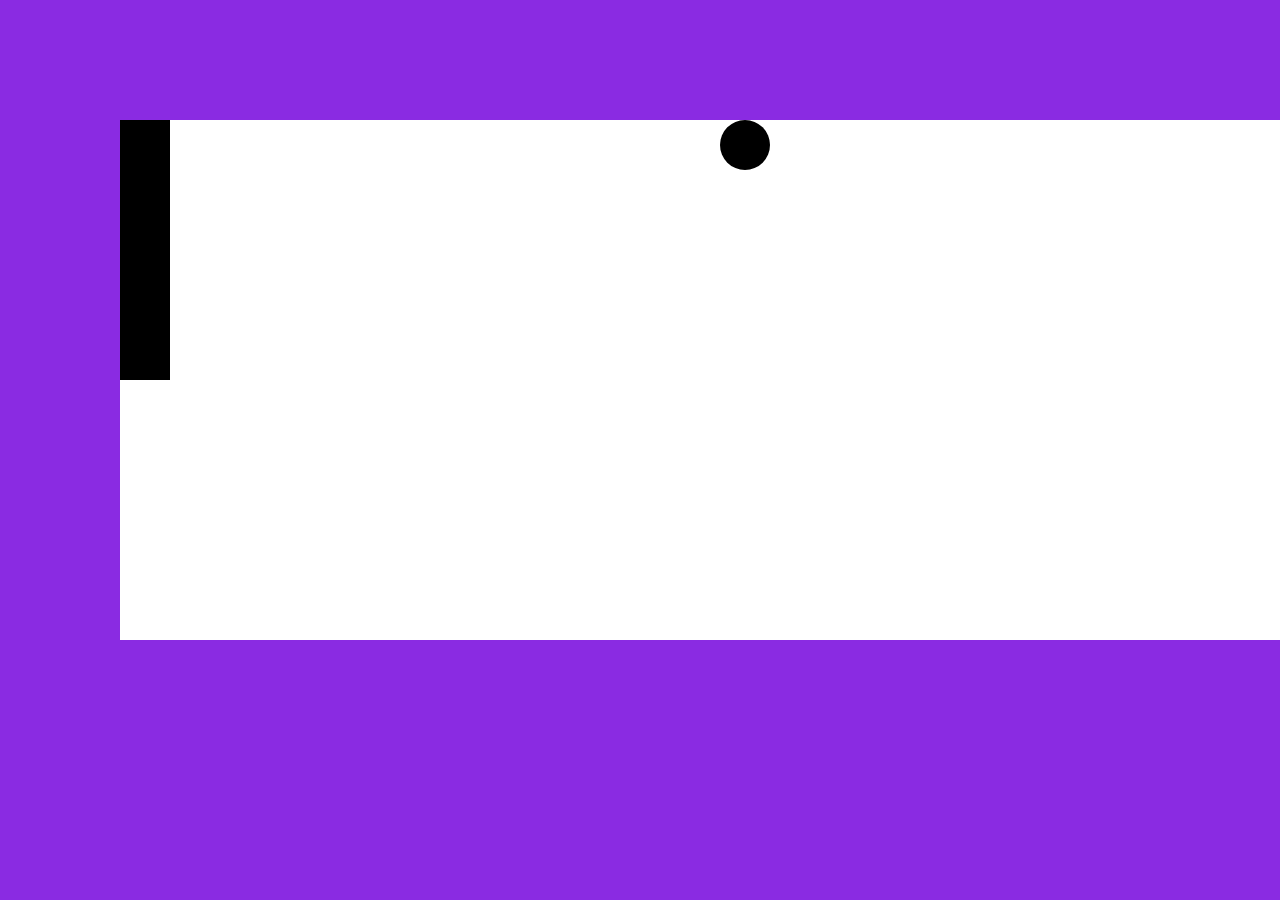
<file: index.html>
<!DOCTYPE html>
<html lang="en">
  <head>
    <meta charset="UTF-8" />
    <meta name="viewport" content="width=device-width, initial-scale=1.0" />
    <link rel="stylesheet" href="style.css" />
    <title>Ping Pong Animation</title>
  </head>
  <body>
    <div class="blocks">
      <div class="block">
        <div class="block1"></div>
        <div class="pingball"></div>
        <div class="block2"></div>
      </div>
    </div>
  </body>
</html>
</file>
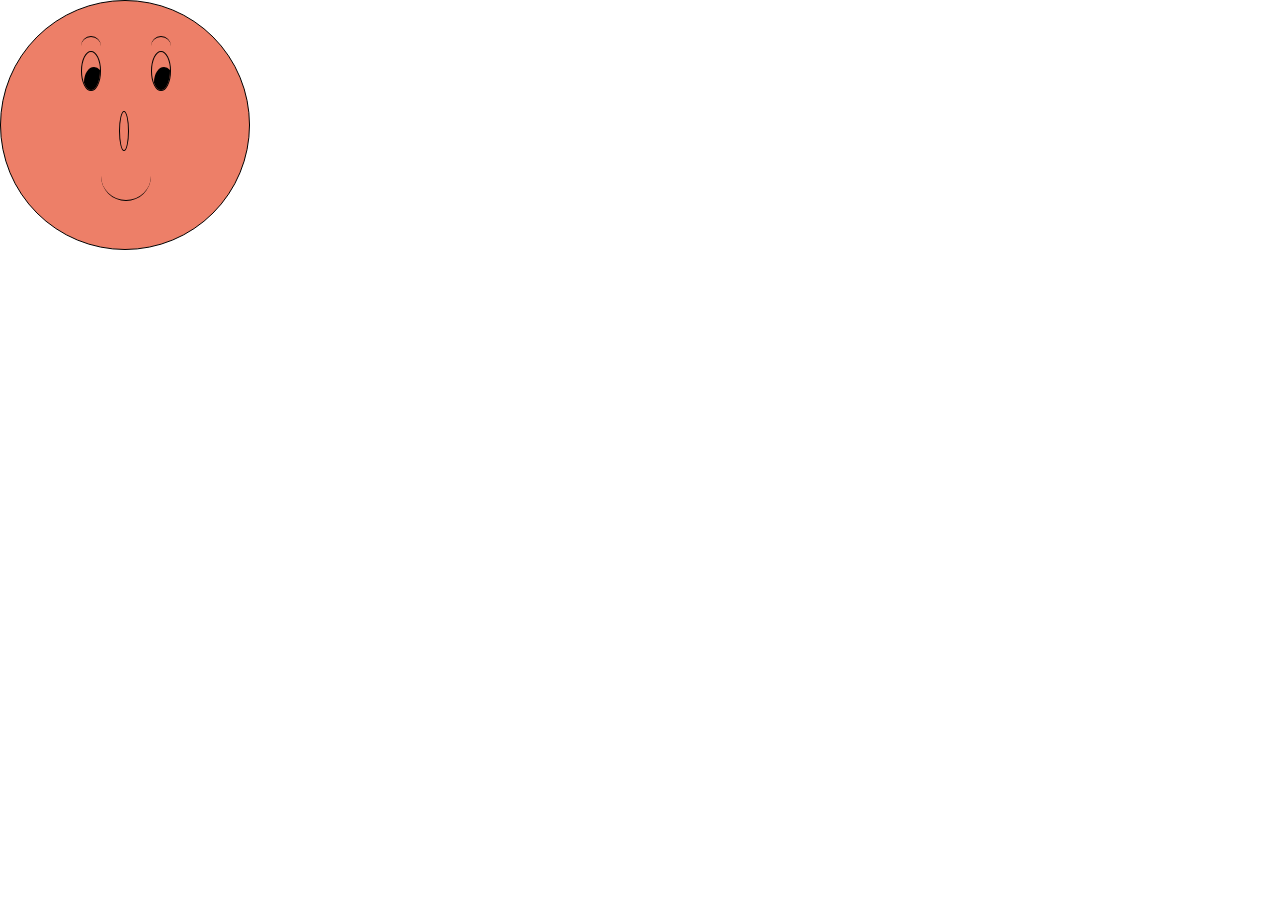
<file: face.html>
<!DOCTYPE html>
<html lang="en">
  <head>
    <meta charset="UTF-8" />
    <meta name="viewport" content="width=device-width, initial-scale=1.0" />
    <link rel="stylesheet" href="face.css" />
    <title>Document</title>
  </head>
  <body>
    <div class="faces">
      <div class="face">
        <div class="eyebrow eyebrow1"></div>
        <div class="eyebrow eyebrow2"></div>
        <div class="eyes">
          <div class="eye eye1"></div>
          <div class="eye eye2"></div>
          <div class="nose"></div>
          <div class="mouth"></div>
        </div>
      </div>
    </div>
  </body>
</html>
</file>
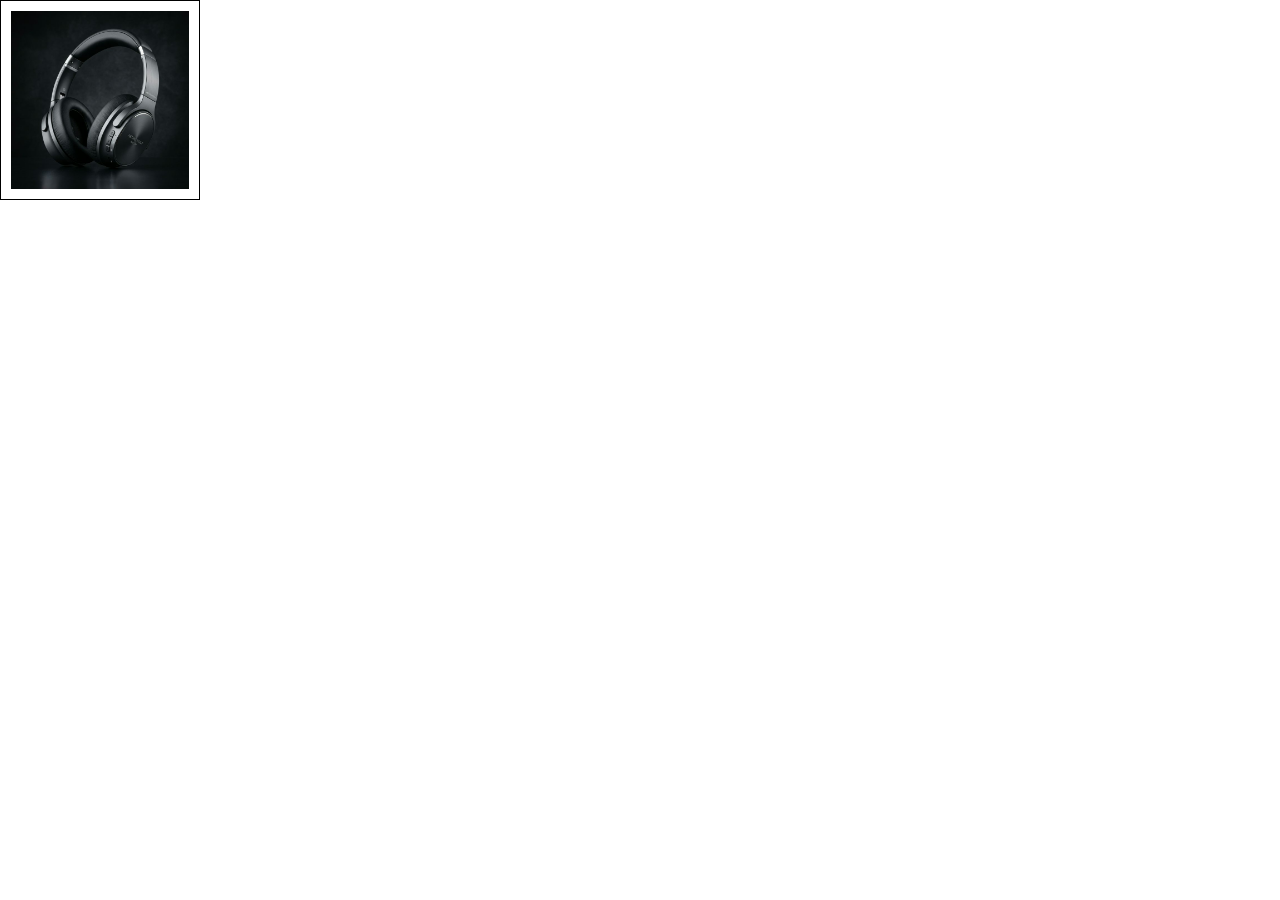
<file: photo.html>
<!DOCTYPE html>
<html lang="en">
  <head>
    <meta charset="UTF-8" />
    <meta name="viewport" content="width=device-width, initial-scale=1.0" />
    <link rel="stylesheet" href="photo.css" />
    <title>Document</title>
  </head>
  <body>
    <div class="box">
      <img src="airpods.jpg" alt="image" />
    </div>
  </body>
</html>
</file>
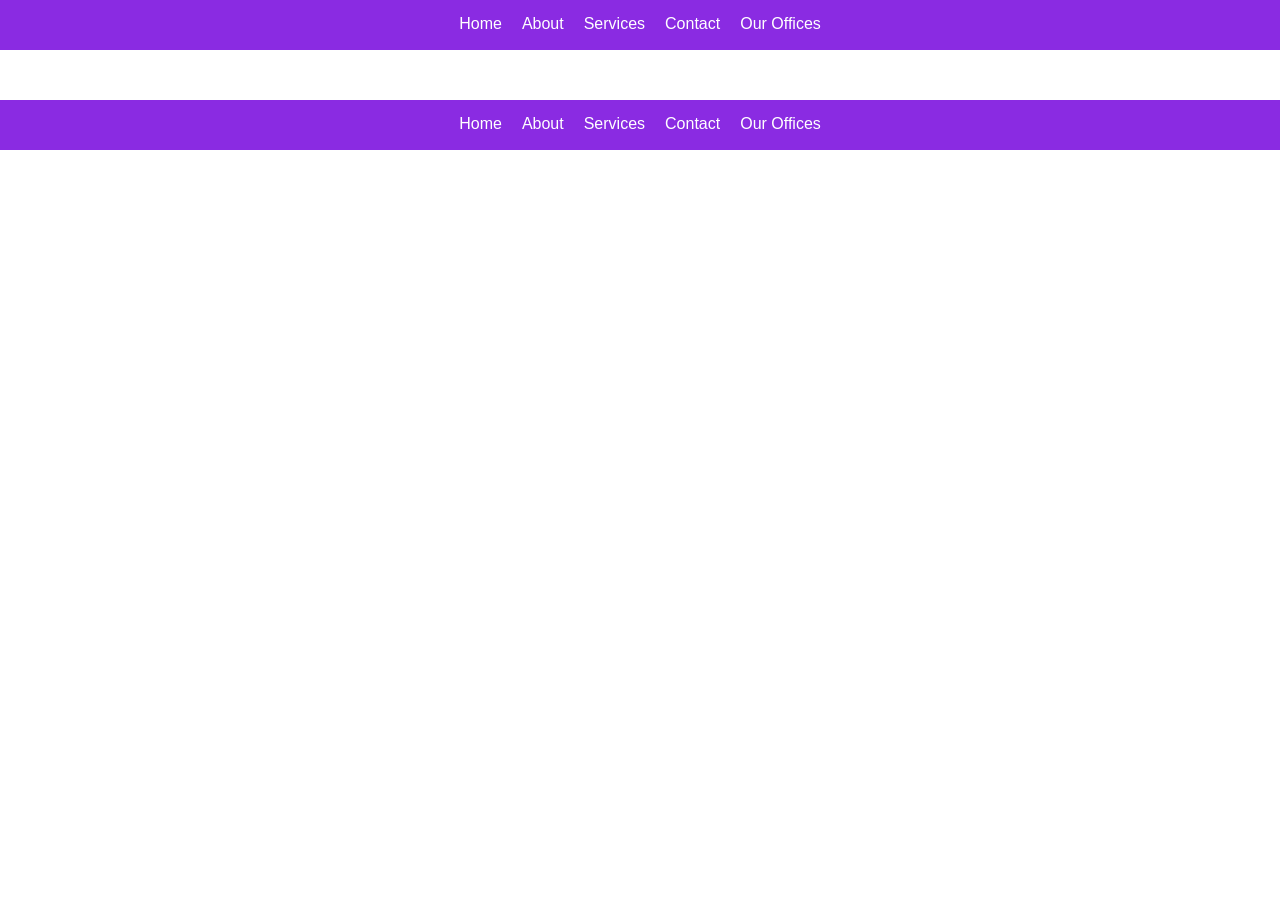
<file: transition.html>
<!DOCTYPE html>
<html lang="en">
  <head>
    <meta charset="UTF-8" />
    <meta name="viewport" content="width=device-width, initial-scale=1.0" />
    <link rel="stylesheet" href="transition.css" />
    <title>Document</title>
  </head>
  <body>
    <div class="boxes">
      <div class="box box1">
        <a href="">Home</a>
        <a href="">About</a>
        <a href="">Services</a>
        <a href="">Contact</a>
        <a href="">Our Offices</a>
      </div>
      <div class="box box2">
        <a href="">Home</a>
        <a href="">About</a>
        <a href="">Services</a>
        <a href="">Contact</a>
        <a href="">Our Offices</a>
      </div>
    </div>
  </body>
</html>
</file>
<file: style.css>
* {
  margin: 0;
  padding: 0;
  box-sizing: border-box;
  background-color: blueviolet;
}
.blocks {
  /* margin: 8% */
  padding: 120px;
}
.block {
  height: 520px;
  width: 1200px;
  background-color: #fff;
  position: relative;
}
.block1 {
  height: 260px;
  width: 50px;
  background-color: #000;
  animation-name: block1;
  animation-duration: 2s;
  animation-iteration-count: infinite;
  position: absolute;
  animation-timing-function: linear;
  animation-direction: alternate;
  position: absolute;
}
.block2 {
  height: 260px;
  width: 50px;
  background-color: #000;
  animation-name: block2;
  animation-duration: 2s;
  animation-iteration-count: infinite;
  position: absolute;
  animation-timing-function: linear;
  animation-direction: alternate;
  position: absolute;
}
.pingball {
  height: 50px;
  width: 50px;
  border-radius: 50%;
  background-color: #000;
  left: 50%;
  position: absolute;
  animation-name: ball;
  animation-duration: 3s;
  animation-iteration-count: infinite;
  animation-timing-function: linear;
  animation-direction: alternate;
}
@keyframes block1 {
  from {
    top: 0;
    right: 0;
  }
  to {
    top: 260px;
    right: 0;
  }
}
@keyframes block2 {
  from {
    bottom: 0;
    left: 0;
  }
  to {
    bottom: 260px;
    left: 0;
  }
}

@keyframes ball {
  from {
    left: calc(100% - 100px);
    top: 50%;
  }
  to {
    left: calc(100% - 1150px);
    top: 50%;
  }
}
</file>
<file: face.css>
* {
  margin: 0;
  padding: 0;
  box-sizing: border-box;
}
.face {
  height: 250px;
  width: 250px;
  background-color: rgb(237, 127, 104);
  border-radius: 50%;
  border: 1px solid black;
  position: absolute;
  animation-name: move;
  animation-duration: 2s;
  animation-iteration-count: 2;
  animation-timing-function: linear;
  animation-direction: alternate;
}
.eyebrow {
  width: 20px;
  height: 20px;
  position: absolute;
  border-top: 1px solid #000;
  border-radius: 50%;
  position: relative;
}
.eyebrow1 {
  position: absolute;
  top: 35px;
  left: 80px;
}
.eyebrow2 {
  position: absolute;
  top: 35px;
  left: 150px;
}
.eyes {
  position: relative;
}
.eye {
  height: 40px;
  width: 20px;
  border: 1px solid black;
}
.eye1 {
  position: absolute;
  border-radius: 50%;
  left: 80px;
  top: 50px;
  overflow: hidden;
  animation: eyewink 2s linear 1;
  animation-delay: 3s;
  transform-origin: bottom;
}
.eye2 {
  position: absolute;
  border-radius: 50%;
  left: 150px;
  top: 50px;
  overflow: hidden;
}
.eye1::before {
  content: "";
  height: 30px;
  width: 20px;
  border-radius: 50%;
  background-color: #000;
  position: absolute;
  top: 15px;
  left: 2px;
}
.eye2::before {
  content: "";
  height: 30px;
  width: 20px;
  border-radius: 50%;
  background-color: #000;
  position: absolute;
  top: 15px;
  left: 2px;
}
.nose {
  height: 40px;
  width: 10px;
  border: 1px solid black;
  position: absolute;
  border-radius: 50%;
  top: 110px;
  left: 118px;
}
.mouth {
  height: 50px;
  width: 50px;
  border-bottom: 1px solid black;
  position: absolute;
  border-radius: 50%;
  top: 150px;
  left: 100px;
}
@keyframes move {
  0% {
    top: 0;
    left: 0;
  }
  50% {
    transform: rotate(180deg);
    top: 0;
    left: calc(100% - 58%);
  }
  100% {
    transform: rotate(360deg);
    top: 0;
    left: calc(100% - 15%);
  }
}

@keyframes eyewink {
  0%,
  85% {
    transform: scaleY(1);
  }
  90% {
    transform: scaleY(0.1);
  }
  100% {
    transform: scaleY(1);
  }
}
</file>
<file: photo.css>
* {
  margin: 0;
  padding: 0;
  box-sizing: border-box;
}
.box {
  position: relative;
}
.box img {
  width: 200px;
  height: 200px;
  border: 1px solid black;
  padding: 10px;
  position: absolute;
  animation-name: movebox;
  animation-duration: 6s;
  animation-iteration-count: infinite;
  animation-timing-function: linear;
  animation-direction: alternate;
}
@keyframes movebox {
  0% {
    left: 0;
    top: 0;
    border-radius: 20px;
    transform: rotate(0);
  }
  25% {
    left: calc(100% - 80%);
    top: 400px;
    border-radius: 50%;
    transform: rotate(90deg) scale(1.5);
  }
  50% {
    left: calc(100% - 60%);
    top: 0;
    border-radius: 0;
    transform: rotate(180deg);
  }
  75% {
    left: calc(100% - 45%);
    top: 400px;
    border-radius: 50%;
    transform: rotate(270deg) scale(1.5);
  }
  100% {
    border-radius: 0%;
    top: 0;
    left: calc(100% - 20%);
    transform: rotate(360deg);
  }
}
</file>
<file: transition.css>
* {
  margin: 0;
  padding: 0;
  box-sizing: border-box;
  font-family: Arial, Helvetica, sans-serif;
}
.box {
  background-color: blueviolet;
  width: 100%;
  height: 50px;
  display: flex;
  justify-content: center;
  align-items: center;
  gap: 20px;
}
.boxes {
  display: flex;
  flex-direction: column;
  gap: 50px;
}
.box a {
  color: #fff;
  text-decoration: none;
  position: relative;
  padding-bottom: 3px;
}
.box1 a::after {
  content: "";
  position: absolute;
  left: 0;
  bottom: 0;
  width: 0;
  height: 2px;
  background: #ffffff;
  transition: all 0.5s ease;
}
.box1 a:hover::after {
  width: 100%;
}
.box2 a {
  overflow: hidden;
}
.box2 a::after {
  content: "";
  position: absolute;
  left: 0;
  bottom: 0;
  width: 0;
  height: 2px;
  background: #ffffff;
  transition: all 1s ease;
}
.box2 a:hover::after {
  width: 100%;
  left: 90px;
}
</file>
